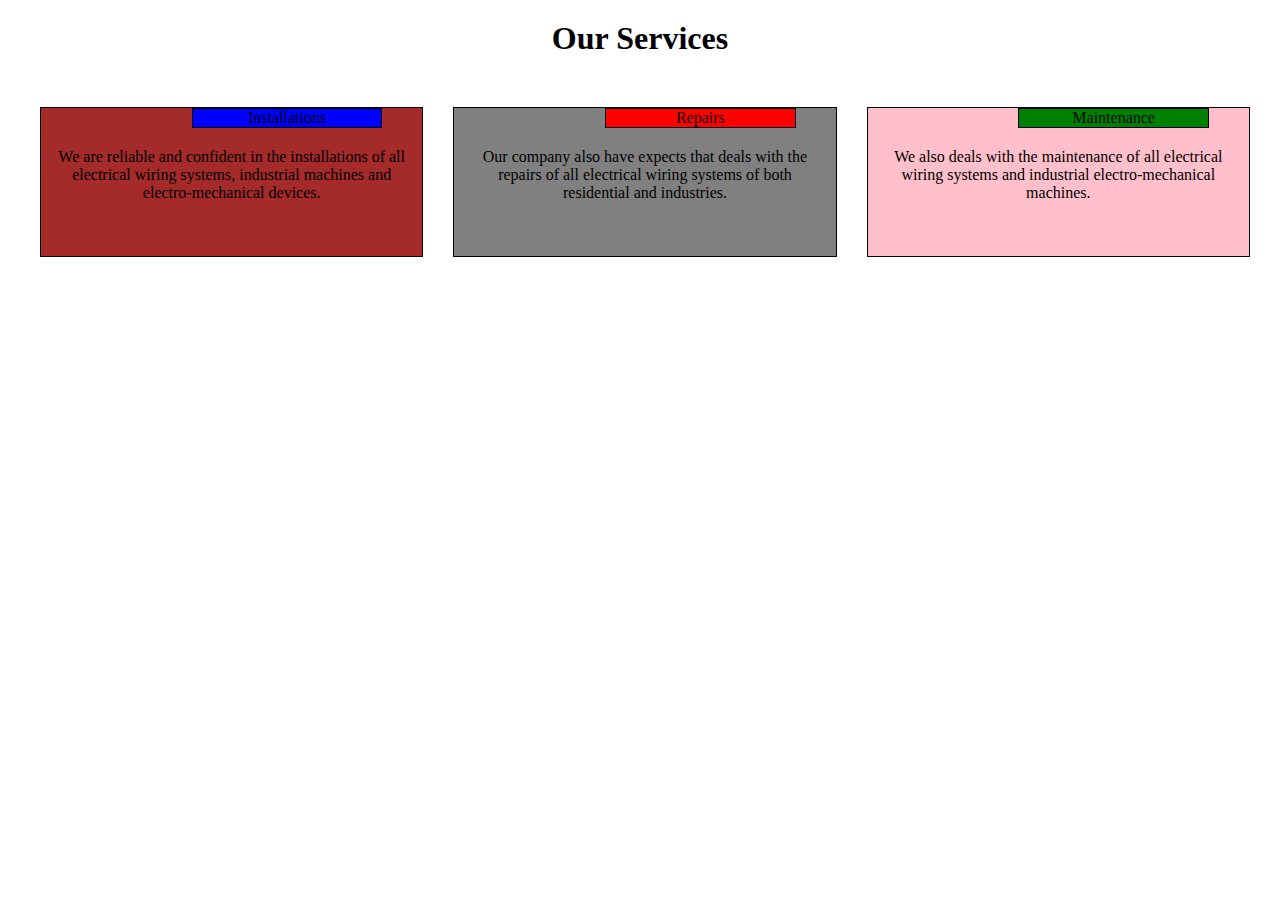
<file: Mod 2 assignment/index.html>
<!DOCTYPE html>
<html lang="en">
<head>
  <meta charset="UTF-8">
  <meta http-equiv="X-UA-Compatible" content="IE=edge">
  <meta name="viewport" content="width=device-width, initial-scale=1.0">
  <link rel="stylesheet" href="style.css">
  <title>Module 2 Assignments</title>
</head>
<body>
  <h1>Our Services</h1>
  <div class="container">
    <div id="p1">
      <p id="blue">Installations</p>
      <section>
        We are reliable and confident in the installations of all electrical wiring systems, industrial machines and electro-mechanical devices.
      </section>
    </div>
  
    <div id="p2">
      <p id="red">Repairs</p>
      <section>
        Our company also have expects that deals with the repairs of all electrical wiring systems of both residential and industries.
      </section>
    </div>
  
    <div id="p3">
      <p id="green">Maintenance</p>
      <section>
        We also deals with the maintenance of all electrical wiring systems and industrial electro-mechanical machines.
      </section>
  
    </div>
  </div>

</body>
</html>
</file>
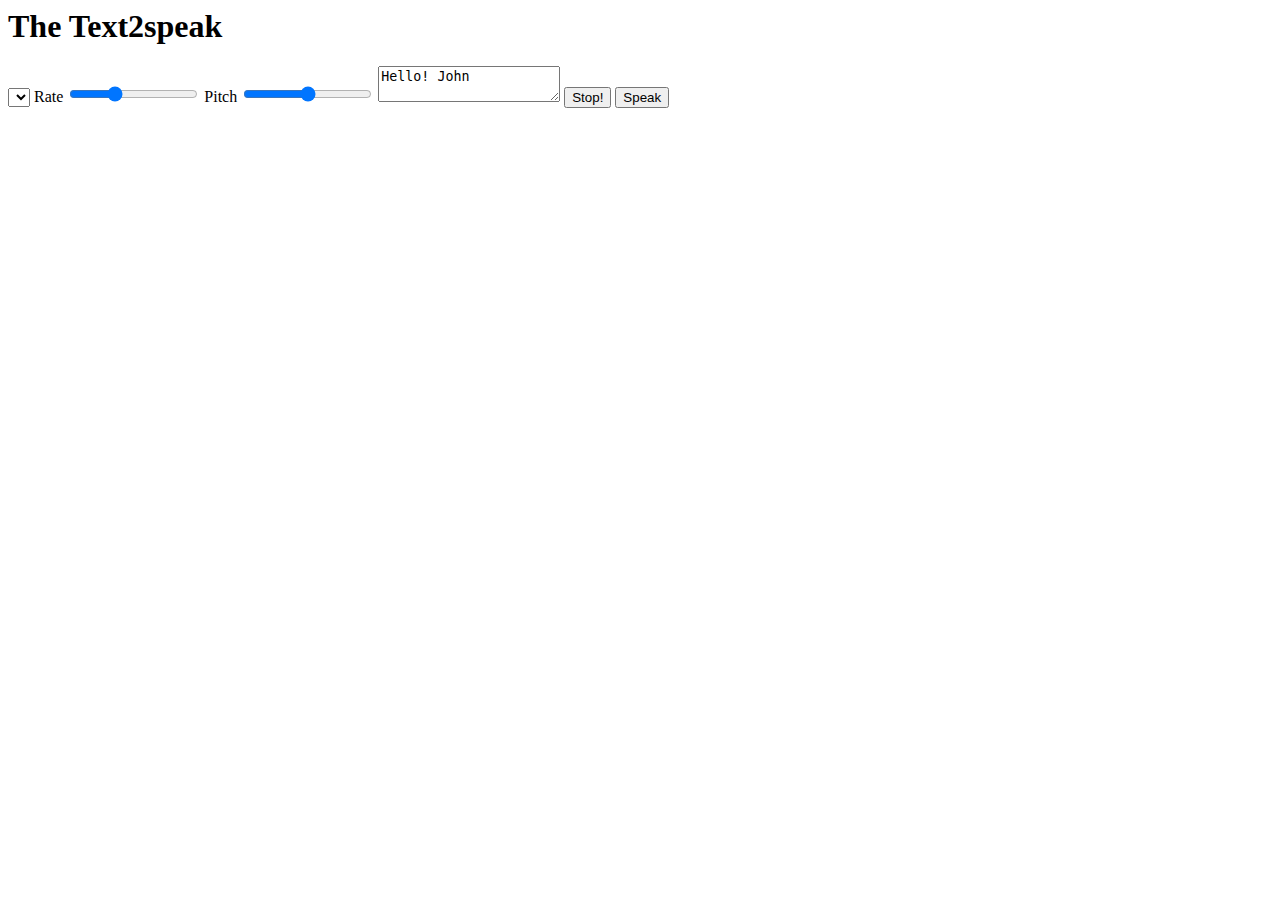
<file: Module 4 Assignments/index.html>
<html lang="en">
<head>
  <meta charset="UTF-8">
  <meta http-equiv="X-UA-Compatible" content="IE=edge">
  <meta name="viewport" content="width=device-width, initial-scale=1.0">
  <title>Javascripts assignment</title>
</head>
<body>
  <div class="Text2speak">

    <h1>The Text2speak</h1>

    <select name="voice" id="voices">
      <option value="">Select a Voice</option>
    </select>

    <label for="rate">Rate</label>
    <input name="rate" type="range" min="0" max="3" value="1" step="0.1">

    <label for="pitch">Pitch</label>

    <input name="pitch" type="range" min="0" max="2" step="0.1">
    <textarea name="text">Hello! John</textarea>
    <button id="stop">Stop!</button>
    <button id="speak" >Speak</button>

  
  </div>

  <script>

   const msg = new SpeechSynthesisUtterance();
   let voices = [];
   const voicesDropdown = document.querySelector('[name="voice"]');
   const options = document.querySelectorAll('[type="range"], [name="text]');
   const speakButton = document.querySelector('#speak')
   const stopButton = document.querySelector("#stop")
   msg.text = document.querySelector(' [name="text"]').value;

   function populateVoices() {
   voices = this.getVoices();
   voicesDropdown.innerHTML = voices
   .filter(voice => voice.lang.includes('en'))
   .map(voice => `<option value="${voice.name}">${voice.name} (${voice.lang})</option>`)
   .join('');
   }

   function setVoice() {
   msg.voice = voices.find(voice => voice.name === this.value);
   }

   function toggle(startOver = true) {
   speechSynthesis.cancel();
   if (startOver){
   speechSynthesis.speak(msg);
   }
   }

   function setOption() {
   console.log(this.name, this.value);
   msg[this.name] = this.value;
   toggle();
   }

   speechSynthesis.addEventListener('voiceschanged', populateVoices);
   voicesDropdown.addEventListener('change', setVoice);
   options.forEach(option => option.  addEventListener('change', setOption));
   speakButton.addEventListener('click', toggle);
   stopButton.addEventListener('click', toggle.bind(null, false));
  </script>

</body>
</html>
</file>
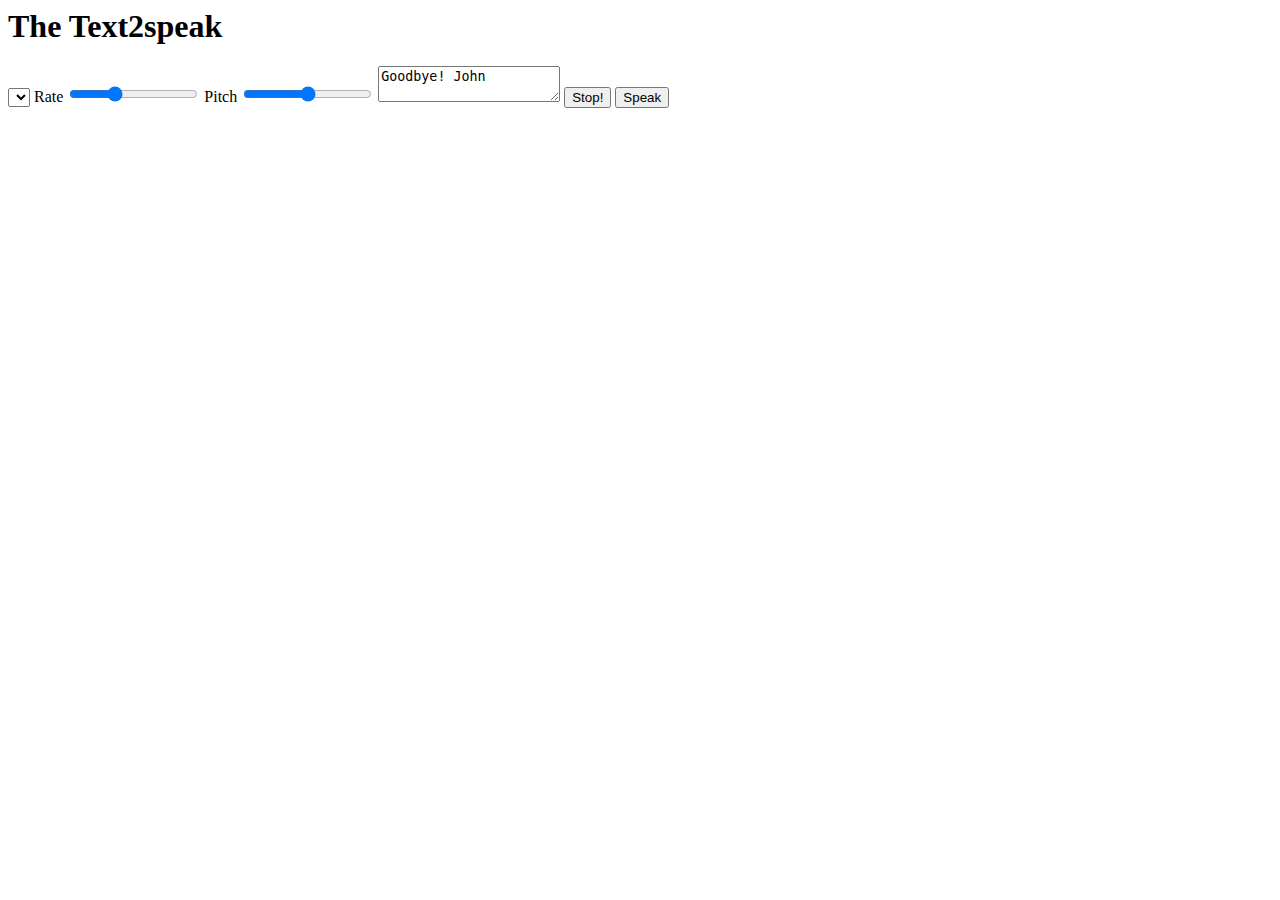
<file: Module 4 Assignments/index2.html>
<html lang="en">
<head>
  <meta charset="UTF-8">
  <meta http-equiv="X-UA-Compatible" content="IE=edge">
  <meta name="viewport" content="width=device-width, initial-scale=1.0">
  <title>Javascripts assignment</title>
</head>
<body>
  <div class="Text2speak">

    <h1>The Text2speak</h1>

    <select name="voice" id="voices">
      <option value="">Select a Voice</option>
    </select>

    <label for="rate">Rate</label>
    <input name="rate" type="range" min="0" max="3" value="1" step="0.1">

    <label for="pitch">Pitch</label>

    <input name="pitch" type="range" min="0" max="2" step="0.1">
    <textarea name="text">Goodbye! John</textarea>
    <button id="stop">Stop!</button>
    <button id="speak" >Speak</button>

  
  </div>

  <script>

   const msg = new SpeechSynthesisUtterance();
   let voices = [];
   const voicesDropdown = document.querySelector('[name="voice"]');
   const options = document.querySelectorAll('[type="range"], [name="text]');
   const speakButton = document.querySelector('#speak')
   const stopButton = document.querySelector("#stop")
   msg.text = document.querySelector(' [name="text"]').value;

   function populateVoices() {
   voices = this.getVoices();
   voicesDropdown.innerHTML = voices
   .filter(voice => voice.lang.includes('en'))
   .map(voice => `<option value="${voice.name}">${voice.name} (${voice.lang})</option>`)
   .join('');
   }

   function setVoice() {
   msg.voice = voices.find(voice => voice.name === this.value);
   }

   function toggle(startOver = true) {
   speechSynthesis.cancel();
   if (startOver){
   speechSynthesis.speak(msg);
   }
   }

   function setOption() {
   console.log(this.name, this.value);
   msg[this.name] = this.value;
   toggle();
   }

   speechSynthesis.addEventListener('voiceschanged', populateVoices);
   voicesDropdown.addEventListener('change', setVoice);
   options.forEach(option => option.  addEventListener('change', setOption));
   speakButton.addEventListener('click', toggle);
   stopButton.addEventListener('click', toggle.bind(null, false));
  </script>

</body>
</html>
</file>
<file: Mod 2 assignment/style.css>
*{
  box-sizing: border-box;
  margin: 10px;
}

h1{
  text-align: center;
  margin-bottom: 40px;
  text-decoration: none;
}

.container{
  display: flex;
}

section{
  margin-top: 40px;
  text-align: center; 
}

#p1{
  background-color: brown;
  flex: 1 100px;
  border: 1px solid black;
  margin-bottom: 20px;
  margin-right: 20px;
}

#p2{
  background-color: grey;
  flex: 1 100px;
  border: 1px solid black;
  margin-bottom: 20px;
  margin-right: 20px;
}

#p3{
  background-color: pink;
  flex: 1 100px;
  border: 1px solid black;
  margin-bottom: 20px;
  margin-right: 20px;
}

#blue{
  background-color: blue;
  text-align: center;
  width: 50%;
  border: 1px solid black;
  margin-top: 0px;
  margin-right: 40px;
  float: right;
}

#red{
  background-color: red;
  text-align: center;
  width: 50%;
  border: 1px solid black;
  margin-top: 0px;
  margin-right: 40px;
  float: right;
}

#green{
  background-color:green;
  text-align: center;
  width: 50%;
  border: 1px solid black;
  margin-top: 0px;
  margin-right: 40px;
  float: right;
}

@media (min-width: 1200px) {
  .container {
    width: 100%;
    height: 180px;
    flex-direction: row;
  }
}

@media (max-width:767px) {
  .container {
    width: 100%;
    height: 180px;
    flex-direction: column;
  }
}
</file>
